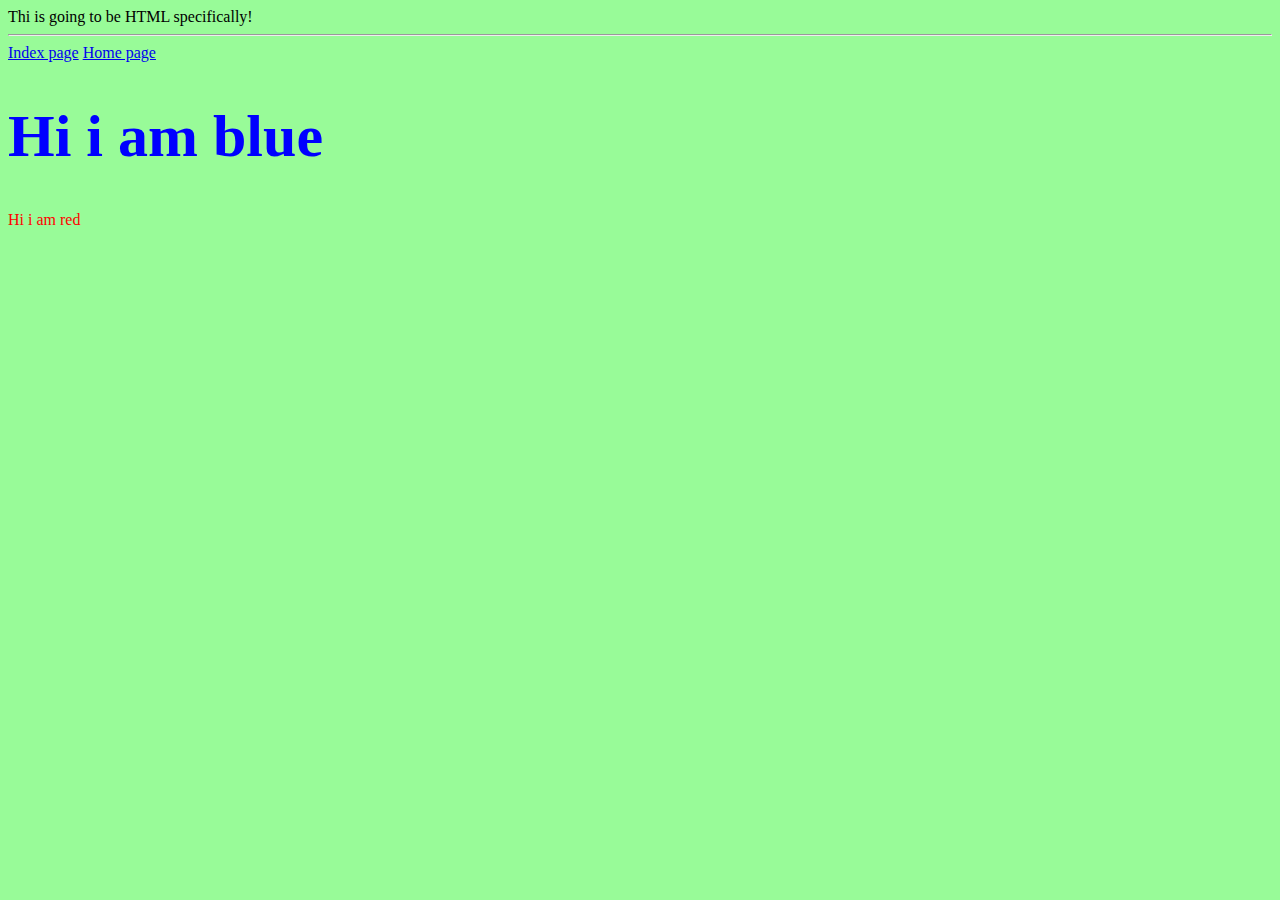
<file: Index.html>
﻿<!DOCTYPE html>

<html lang="en" xmlns="http://www.w3.org/1999/xhtml">
<head>
    <meta charset="utf-8" />
    <title>Intro to HTML, What Fun</title>
    <style>
        body {background-color: palegreen}
        h1 {color:blue; font-size:60px}
        p{color:red}
    </style>

</head>
<body>
    Thi is going to be HTML specifically!

    <hr />
    <a href="into ito element.html">Index page</a>
    <a href="Haeding.html">Home page</a>


    <h1>Hi i am blue</h1>
    <p>Hi i am red</p>
</body>


</html>
</file>
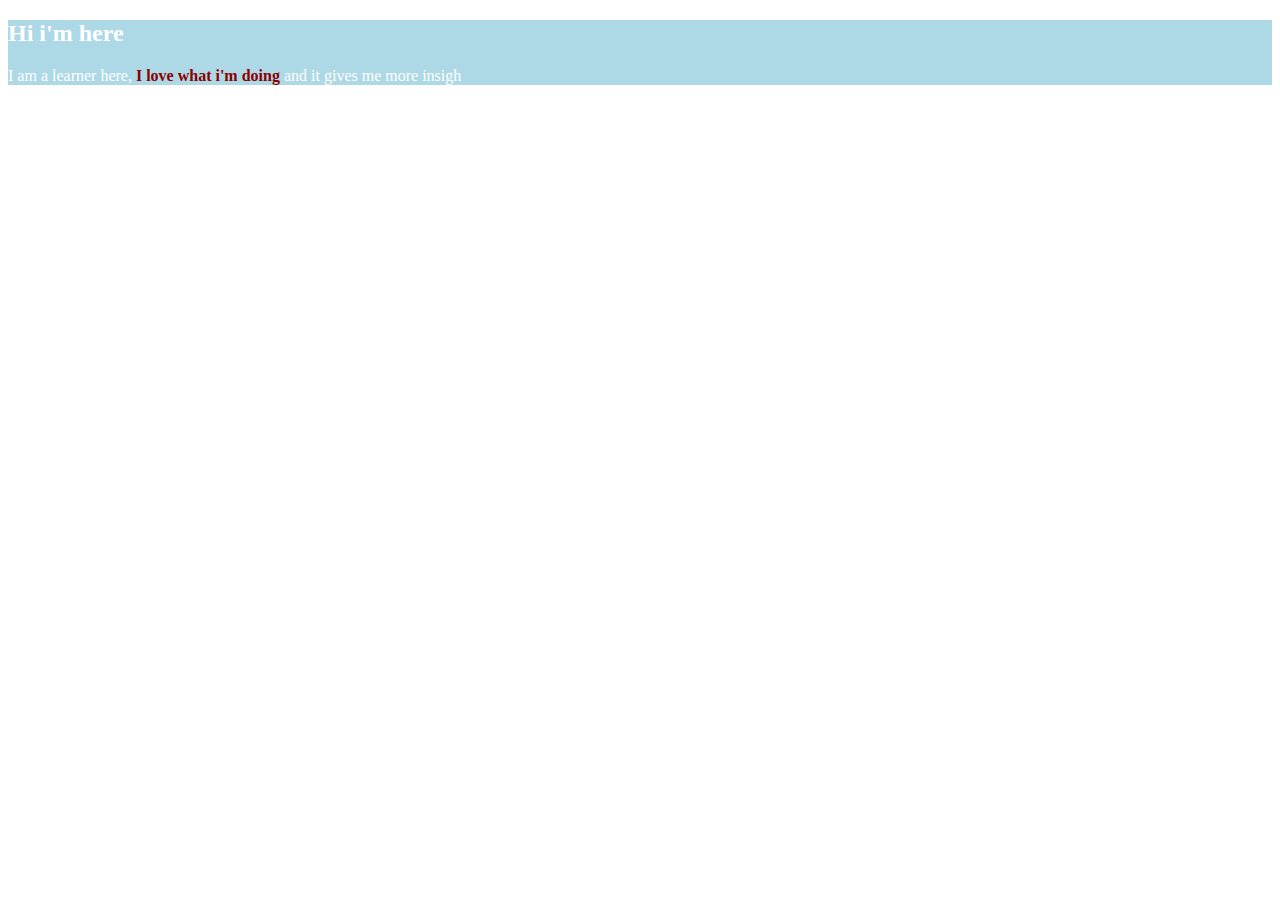
<file: HTMLPage1.html>
﻿<!DOCTYPE html>

<html lang="en" xmlns="http://www.w3.org/1999/xhtml">
<head>
    <meta charset="utf-8" />
    <title></title>
</head>
<body>
    <div style="background-color: lightblue; color:white">
        <h2>Hi i'm here</h2>

        <p>I am a learner here, <span style="color:darkred; font-weight: bold">I love what i'm doing</span> and it gives me more insigh</p>
    </div>
</body>
</html>
</file>
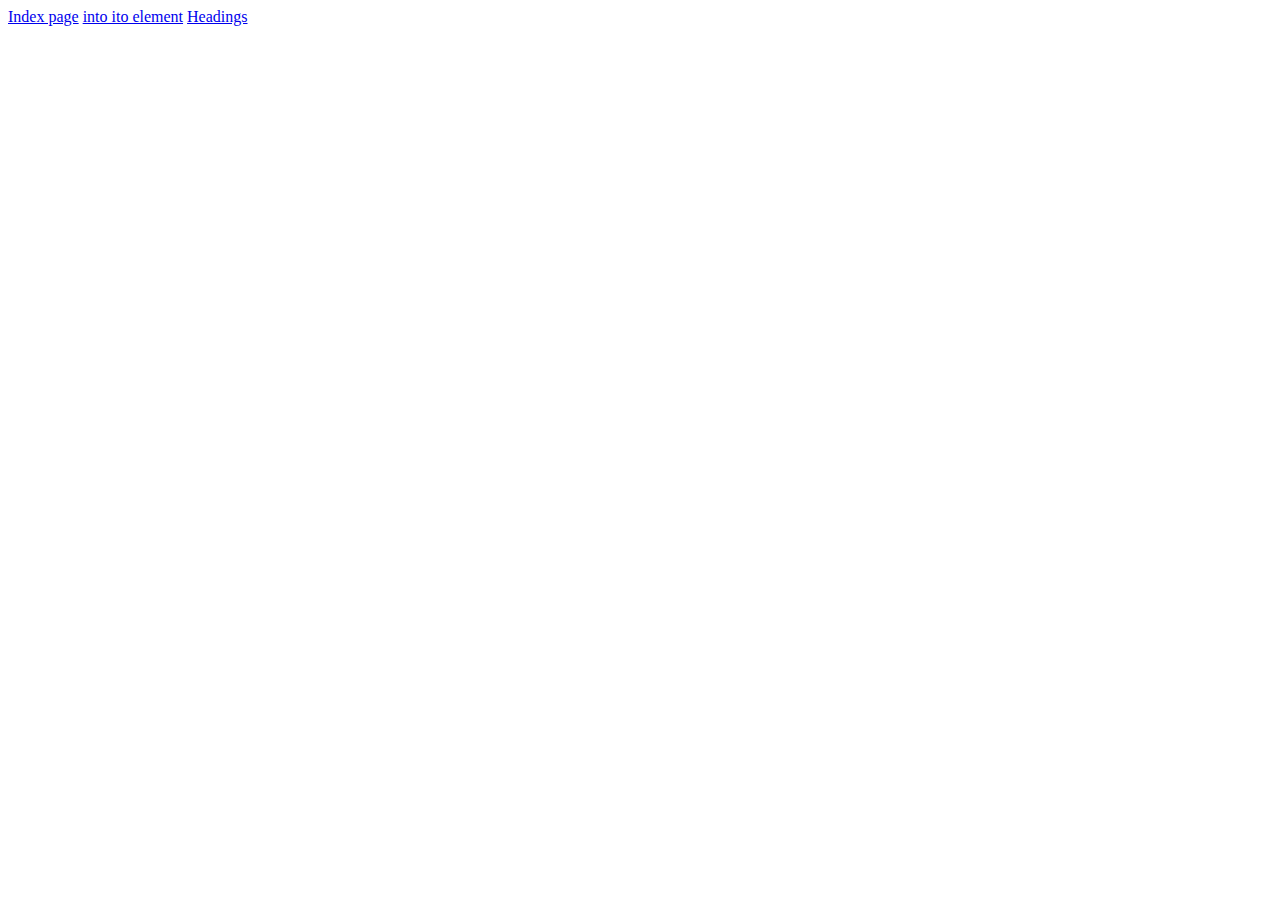
<file: links.html>
﻿<!DOCTYPE html>

<html lang="en" xmlns="http://www.w3.org/1999/xhtml">
<head>
    <meta charset="utf-8" />
    <title>Links</title>
</head>
<body>
    
    <a href="Index.html" title="This will take you to Home page">Index page</a>

    <a href="into ito element.html">into ito element</a>

    <a href="Heading.html" target="_blank">Headings</a>


</body>
</html>
</file>
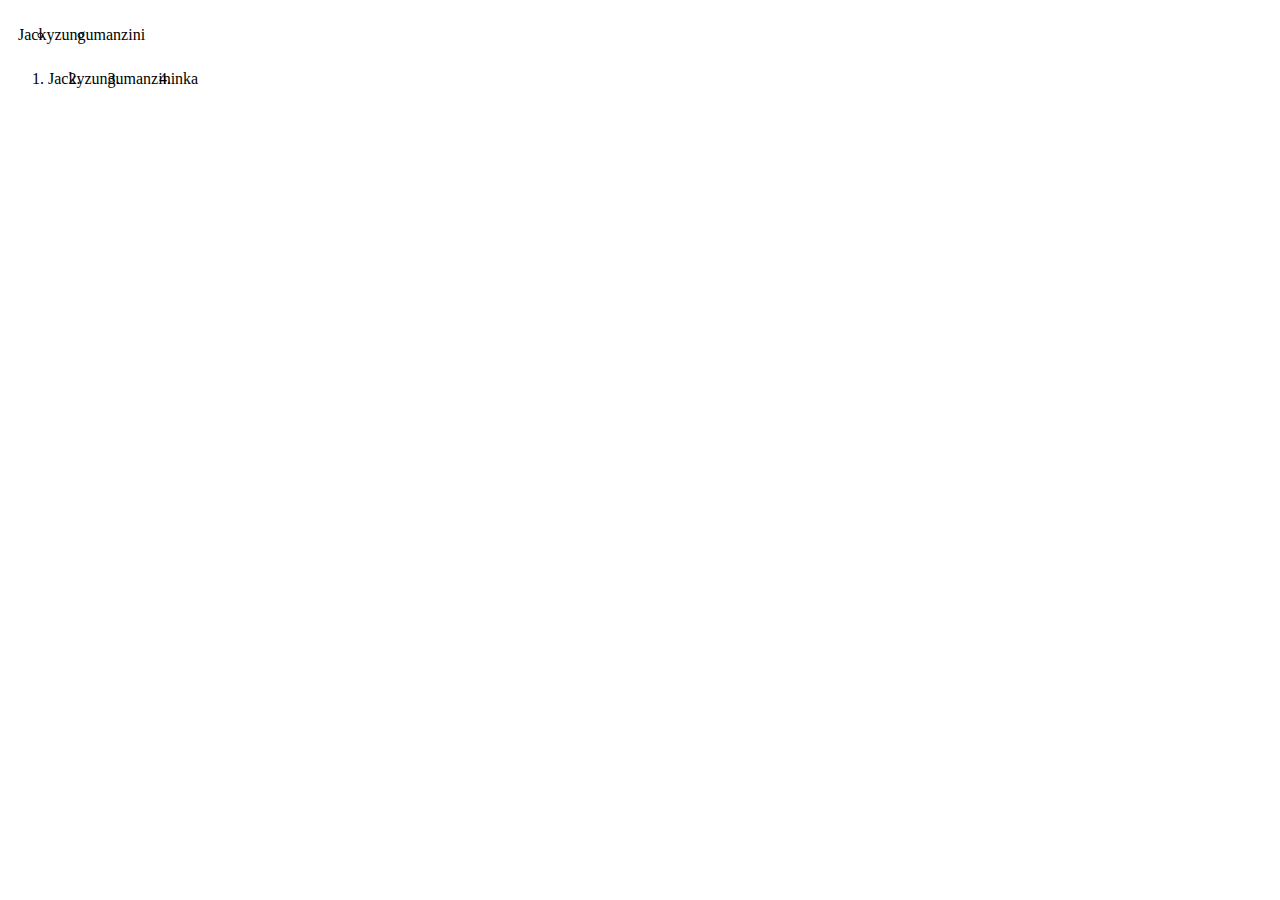
<file: list.html>
﻿<!DOCTYPE html>

<html lang="en" xmlns="http://www.w3.org/1999/xhtml">
<head>
    <meta charset="utf-8" />
    <title></title>
    <link rel="stylesheet" href="Tables.css" />
</head>
<body>
    <ul style="list-style-type:circle">
        <li>Jacky</li>
        <li>zungu</li>
        <li>manzini</li>
    </ul>

    <ol>
        <li>Jacky</li>
        <li>zungu</li>
        <li>manzini</li>
        <li>nka</li>
    </ol>
</body>
</html>
</file>
<file: Tables.css>
﻿body
{
    
}
table,th,td{
    border-collapse:collapse;
    border:1px solid red;
}
td,th{
    padding-left:10px;

}
ul{
    list-style-type:none;
    margin: 12px ,30px ,12px, 30px;
    padding: 10px;
    overflow:hidden;

}
li{
    float:left;
}
</file>
